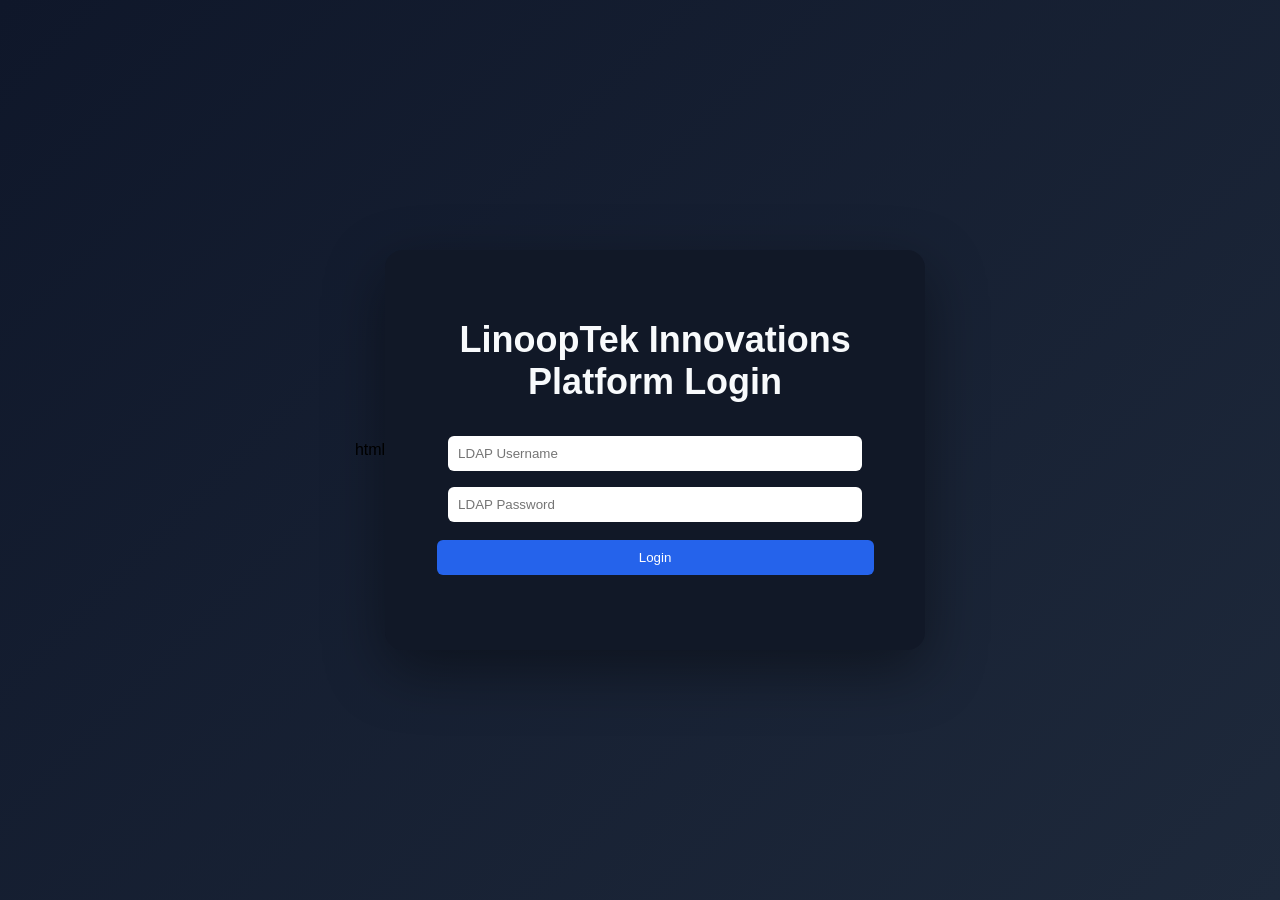
<file: html/login.html>
html
<!DOCTYPE html>
<html lang="en">
<head>
    <meta charset="UTF-8">
    <meta name="viewport" content="width=device-width, initial-scale=1.0">

    <title>LinoopTek Innovations Lab Platform Login</title>

    <style>
        body {
            margin: 0;
            min-height: 100vh;
            display: flex;
            justify-content: center;
            align-items: center;
            background: linear-gradient(135deg, #0f172a, #1e293b);
            font-family: Arial, sans-serif;
        }

        #loginBox {
            text-align: center;
        }

        .card {
            background: #111827;
            width: 460px;
            padding: 40px;
            border-radius: 18px;
            box-shadow: 0 20px 60px rgba(0, 0, 0, 0.4);
            text-align: center;
        }

        .logo {
            width: 380px;
            height: auto;
            margin-bottom: 18px;
            border-radius: 12px;
        }

        h2 {
            color: #f8fafc;
            font-size: 36px;
            font-weight: 700;
            margin-bottom: 25px;
        }

        input {
            width: 90%;
            padding: 10px;
            margin: 8px 0;
            border-radius: 6px;
            border: none;
            box-sizing: border-box;
        }

        button {
            width: 95%;
            padding: 10px;
            margin-top: 10px;
            background: #2563eb;
            border: none;
            color: white;
            border-radius: 6px;
            cursor: pointer;
        }

        button:hover {
            background: #1d4ed8;
        }

        button:disabled {
            background: #64748b;
            cursor: not-allowed;
        }

        #loginMessage {
            margin-top: 15px;
            color: #f87171;
            min-height: 20px;
        }
    </style>
</head>

<body>

<div id="loginBox">
    <div class="card">

        <h2>LinoopTek Innovations Platform Login</h2>

        <input
            id="username"
            type="text"
            placeholder="LDAP Username"
            autocomplete="username"
        >

        <input
            id="password"
            type="password"
            placeholder="LDAP Password"
            autocomplete="current-password"
        >

        <button id="loginButton" type="button" onclick="login()">
            Login
        </button>

        <div id="loginMessage"></div>

    </div>
</div>

<script>
async function login() {

    const username =
        document.getElementById("username").value.trim();

    const password =
        document.getElementById("password").value;

    const button =
        document.getElementById("loginButton");

    const message =
        document.getElementById("loginMessage");

    message.textContent = "";

    if (!username) {
        message.textContent = "Enter username";
        return;
    }

    if (!password) {
        message.textContent = "Enter password";
        return;
    }

    button.disabled = true;
    button.textContent = "Logging in...";

    try {

        const res = await fetch("login.php", {
            method: "POST",
            credentials: "include",
            headers: {
                "Content-Type": "application/json"
            },
            body: JSON.stringify({
                username: username,
                password: password
            })
        });

        const responseText = await res.text();

        console.log("login.php response:", responseText);

        if (!res.ok) {
            throw new Error(
                "HTTP " + res.status + ": " + responseText
            );
        }

        let data;

        try {
            data = JSON.parse(responseText);
        } catch (jsonError) {
            throw new Error(
                "Server returned invalid JSON: " +
                responseText
            );
        }

        if (data.status === "success") {

            window.location.href = "index.html";

        } else {

            message.textContent =
                data.message || "Invalid username or password.";
        }

    } catch (error) {

        console.error("Login error:", error);

        message.textContent =
            "Login failed. Please try again.";

    } finally {

        button.disabled = false;
        button.textContent = "Login";
    }
}
</script>

</body>
</html>
</file>
